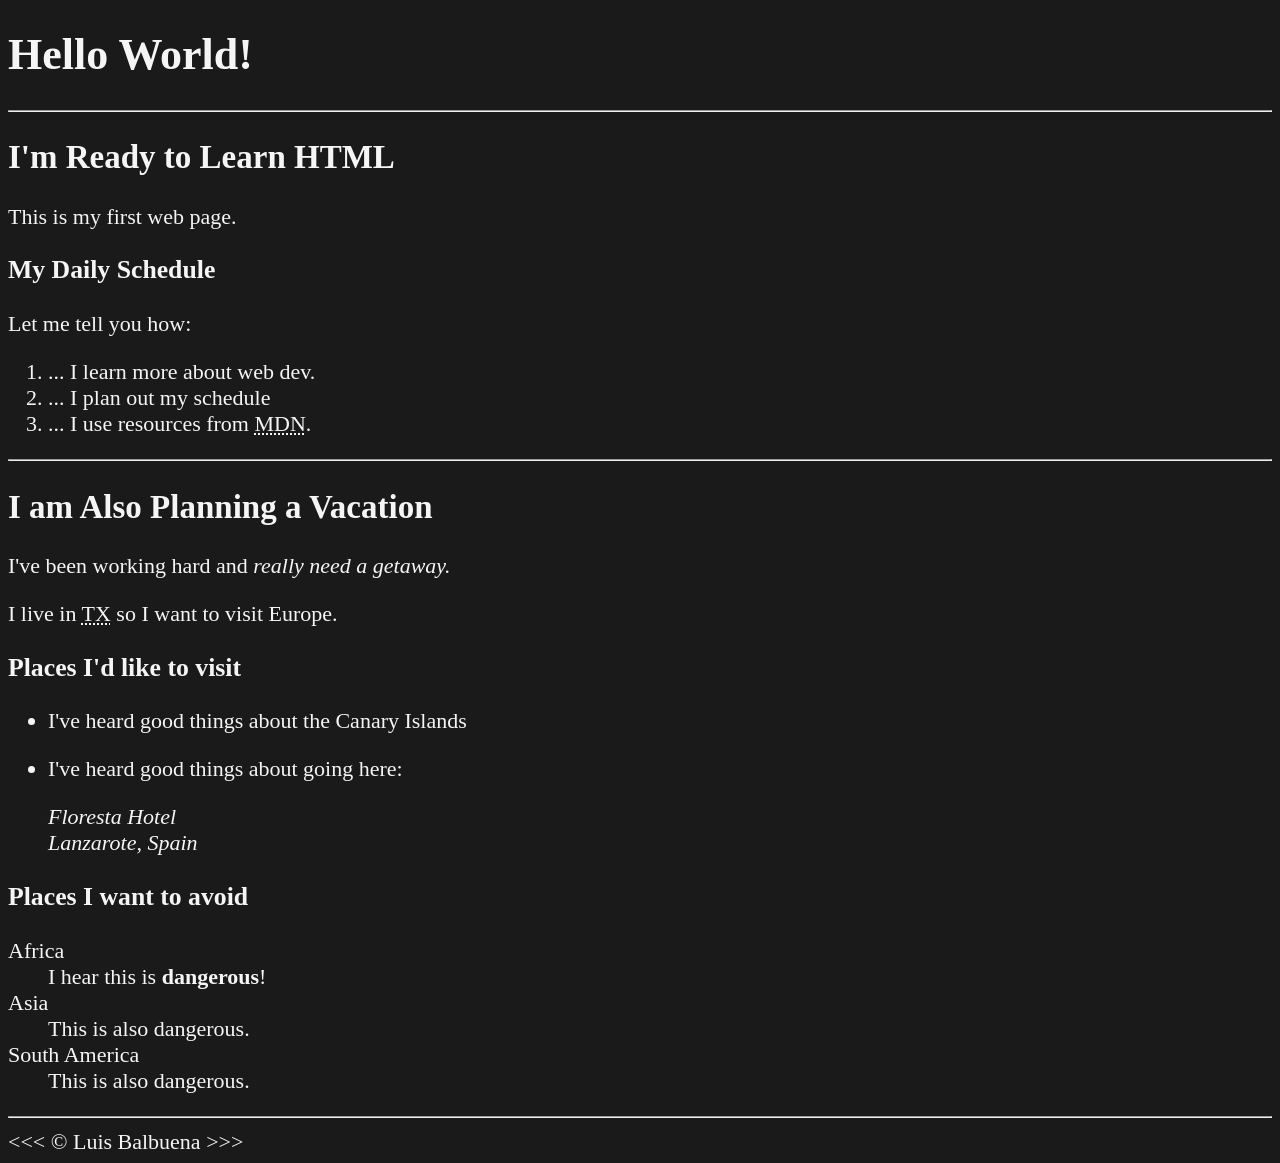
<file: index.html>
<!DOCTYPE html>
<html lang="en">

    <head>
        <meta charset="UTF-8">
        <meta name="author" conent="Luis Balbuena">
        <meta name="description" content="This page contains all the things I am learning how to create as I learn HTML">
        <title>My First Web Page</title>
        <link rel="icon" href="rocket.png" type="image/x-icon">
        <link rel="stylesheet" href="style.css" type="text/css">
    </head>

    <body>
        <h1>Hello World!</h1>

        <hr>

        <h2>I'm Ready to Learn HTML</h2>
        <p>This is my first web page.</p>

        <h3>My Daily Schedule</h3>
        <p>Let me tell you how:</p>
            <ol>
            <li>... I learn more about web dev.</li>
            <li>... I plan out my schedule</li>
            <li>... I use resources from <abbr title="Mozilla Developer Network">MDN</abbr>.</li>
            </ol>

        <hr>

        <h2>I am Also Planning a Vacation</h2>
        <p>I've been working hard and <em>really need a getaway.</em></p>
        <p>I live in <abbr title="Texas">TX</abbr> so I want to visit Europe.</p>

        <h3>Places I'd like to visit</h3>
        <ul>
        <li><p>I've heard good things about the Canary Islands</p></li>
        <li><p>I've heard good things about going here:</p>
        <address>
            Floresta Hotel<br>
            Lanzarote, Spain
        </address>
        </li>
        </ul>
        <!-- TODO: Add more places -->
        <h3>Places I want to avoid</h3>
        <dl>
            <dt>Africa</dt>
            <dd>I hear this is <strong>dangerous</strong>!</dd>

            <dt>Asia</dt>
            <dd>This is also dangerous.</dd>

            <dt>South America</dt>
            <dd>This is also dangerous.</dd>
        </dl>

        <hr>
        &lt;&lt;&lt; &copy; Luis Balbuena &gt;&gt;&gt;
    </body>

</html>
</file>
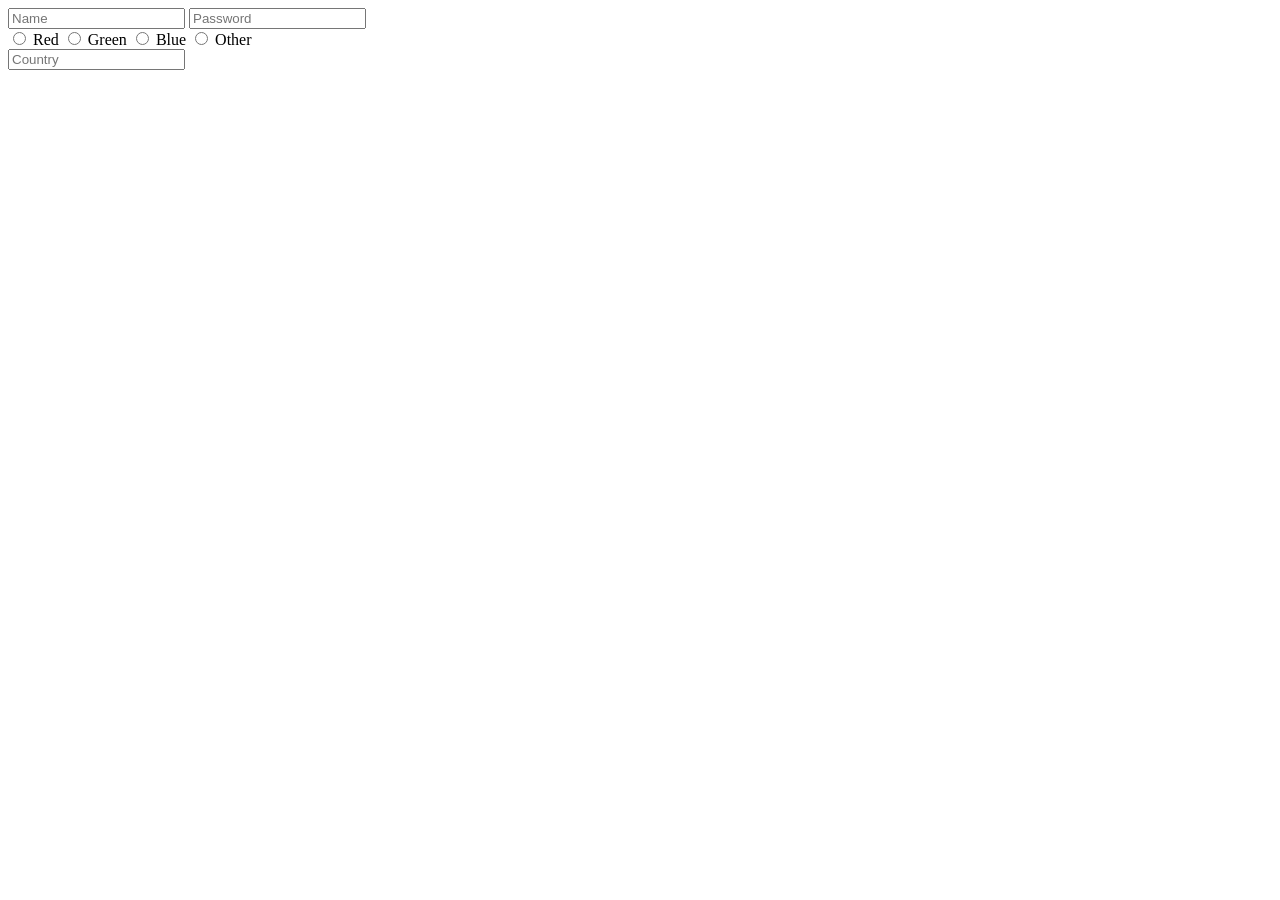
<file: form1.html>
<!DOCTYPE html>

<html>
    <head>
        <title>My Web Page!</title>
    </head>
    <body>
        <form>
            <div>
                <input type="text" name="name" placeholder="Name">
                <input type="password" name="password" placeholder="Password">
            </div>

            <div>
                <input name="color" type="radio" value="red"> Red
                <input name="color" type="radio" value="green"> Green
                <input name="color" type="radio" value="blue"> Blue
                <input name="color" type="radio" value="other"> Other
            </div>

            <div>
                <input name="country" list="countries" placeholder="Country">
                <datalist id="countries">
                    <option value="United States">
                    <option value="United Kingdom">
                    <option value="Australia">
                </datalist>
            </div>
        </form>
    </body>
</html>
</file>
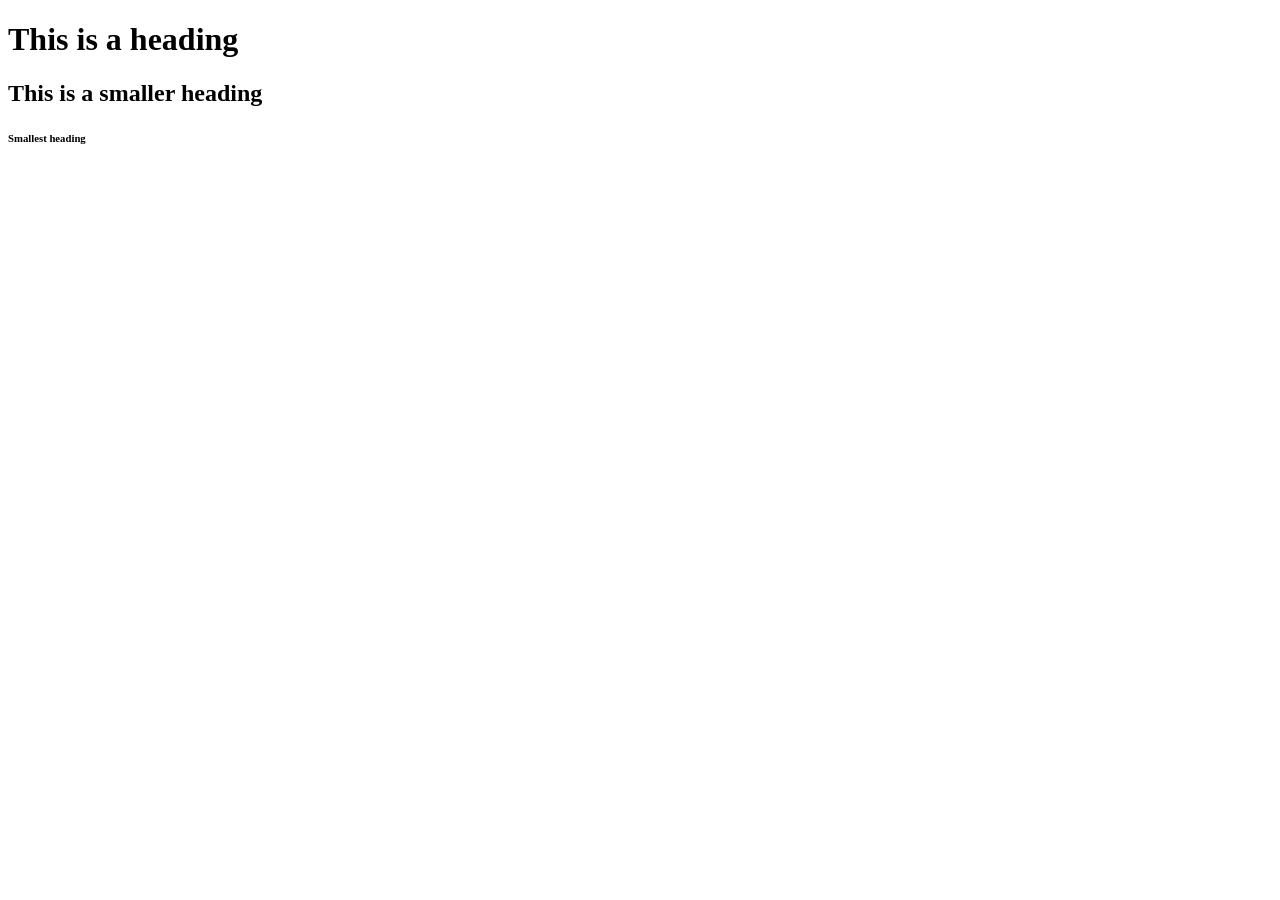
<file: headings.html>
<!DOCTYPE html>
<html lang="en">
    <head>
        <title>Headings</title>
    </head>
    <body>
        <h1>This is a heading</h1>
        <h2>This is a smaller heading</h2>
        <h6>Smallest heading</h6>
    </body>
</html>
</file>
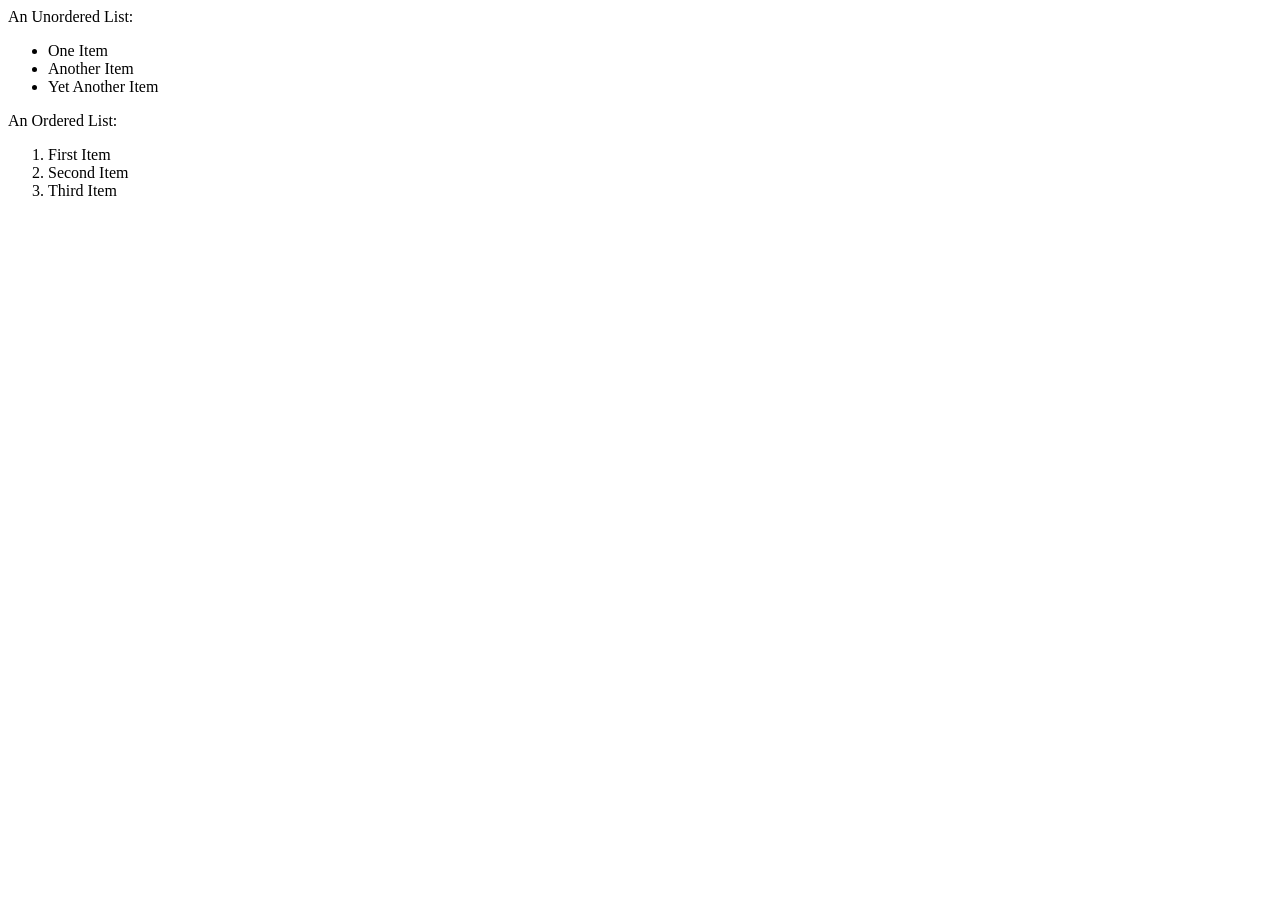
<file: lists.html>
<!DOCTYPE html>
<html>
    <head>
        <title>Lists</title>
    </head>
    <body>
        An Unordered List:
        <ul>
            <li>One Item</li>
            <li>Another Item</li>
            <li>Yet Another Item</li>
        </ul>
        An Ordered List:
        <ol>
            <li>First Item</li>
            <li>Second Item</li>
            <li>Third Item</li>
        </ol>
    </body>
</html>
</file>
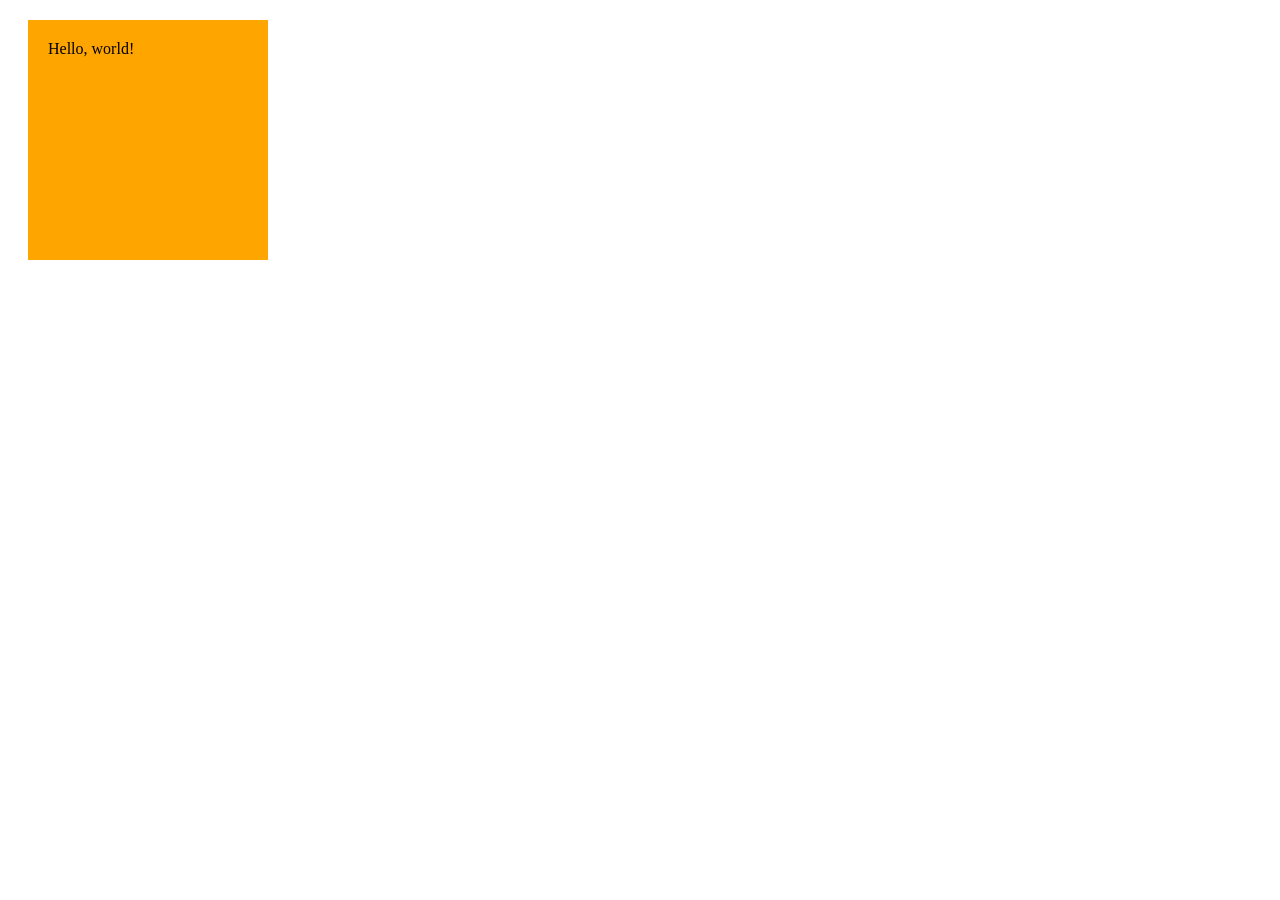
<file: size.html>
<!DOCTYPE html>
<html lang="en">
    <head>
        <title>Size</title>
        <style>
            div {
                background-color: orange;
                width: 200px;
                height: 200px;
                padding: 20px;
                margin: 20px;
            }
        </style>
    </head>
    <body>
        <div>
            Hello, world!
        </div>
    </body>
</html>
</file>
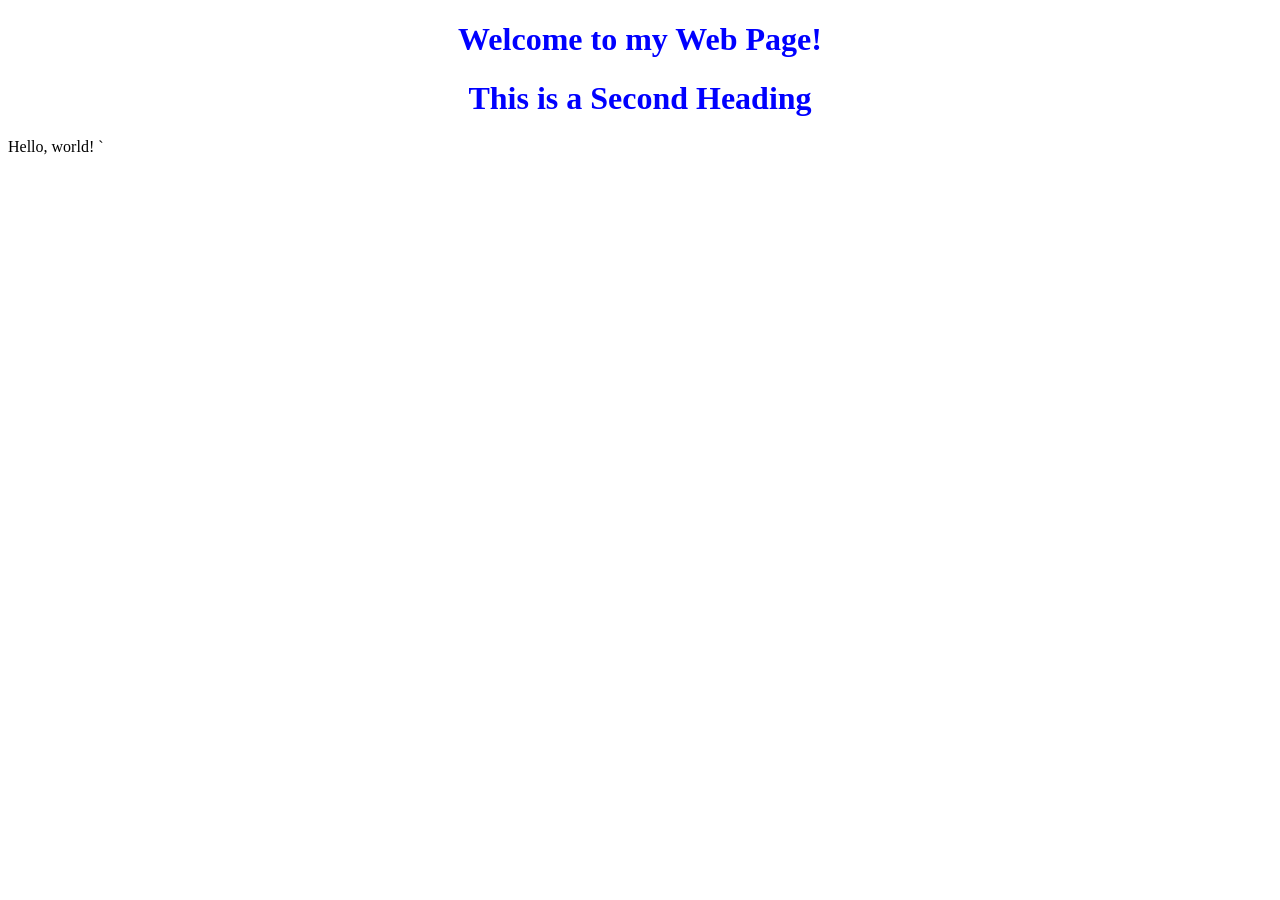
<file: style.html>
<!DOCTYPE html>
<html lang="en">
    <head>
        <title>Hello!</title>
        <link rel="stylesheet" href="styles.css">
    </head>
    <body>
        <h1>Welcome to my Web Page!</h1>
        <h1>This is a Second Heading</h1>
        Hello, world!
    </body>
</html>`
</file>
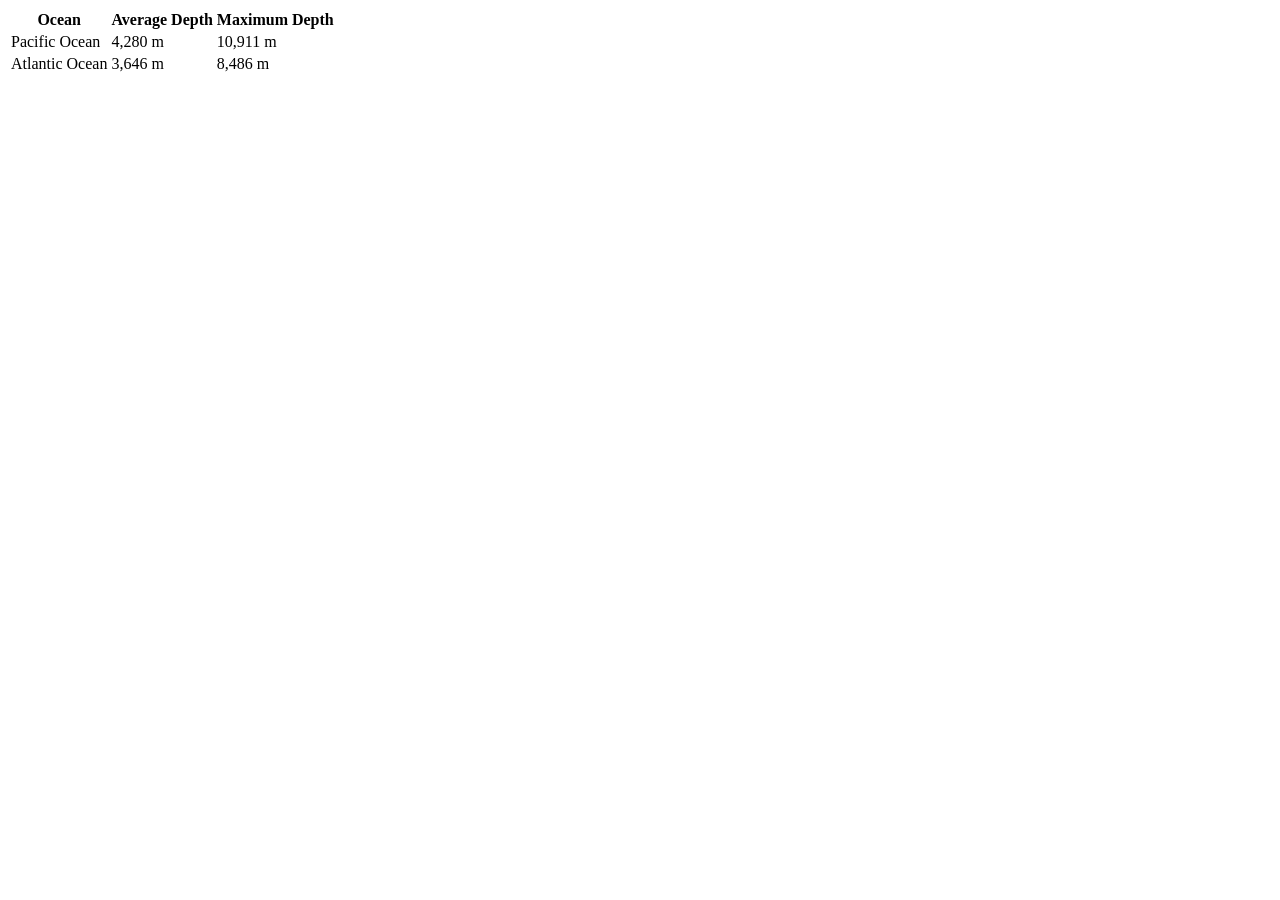
<file: table.html>
<!DOCTYPE html>
<html lang="en">
    <head>
        <title>Table</title>
    </head>
        <body>
            <table>
                <thead>
                    <tr>
                        <th>Ocean</th>
                        <th>Average Depth</th>
                        <th>Maximum Depth</th>
                    </tr>
                </thead>
                <tbody>
                    <tr>
                        <td>Pacific Ocean</td>
                        <td>4,280 m</td>
                        <td>10,911 m</td>
                    </tr>
                    <tr>
                        <td>Atlantic Ocean</td>
                        <td>3,646 m</td>
                        <td>8,486 m</td>
                    </tr>
                </tbody>
            </table>
        </body>
</html>
</file>
<file: style.css>
html{
    font-size: 22px;
}
body{
    background-color: #1a1a1a;
    color: whitesmoke;
}
</file>
<file: styles.css>
h1 {
    color: blue;
    text-align: center;
}
</file>
